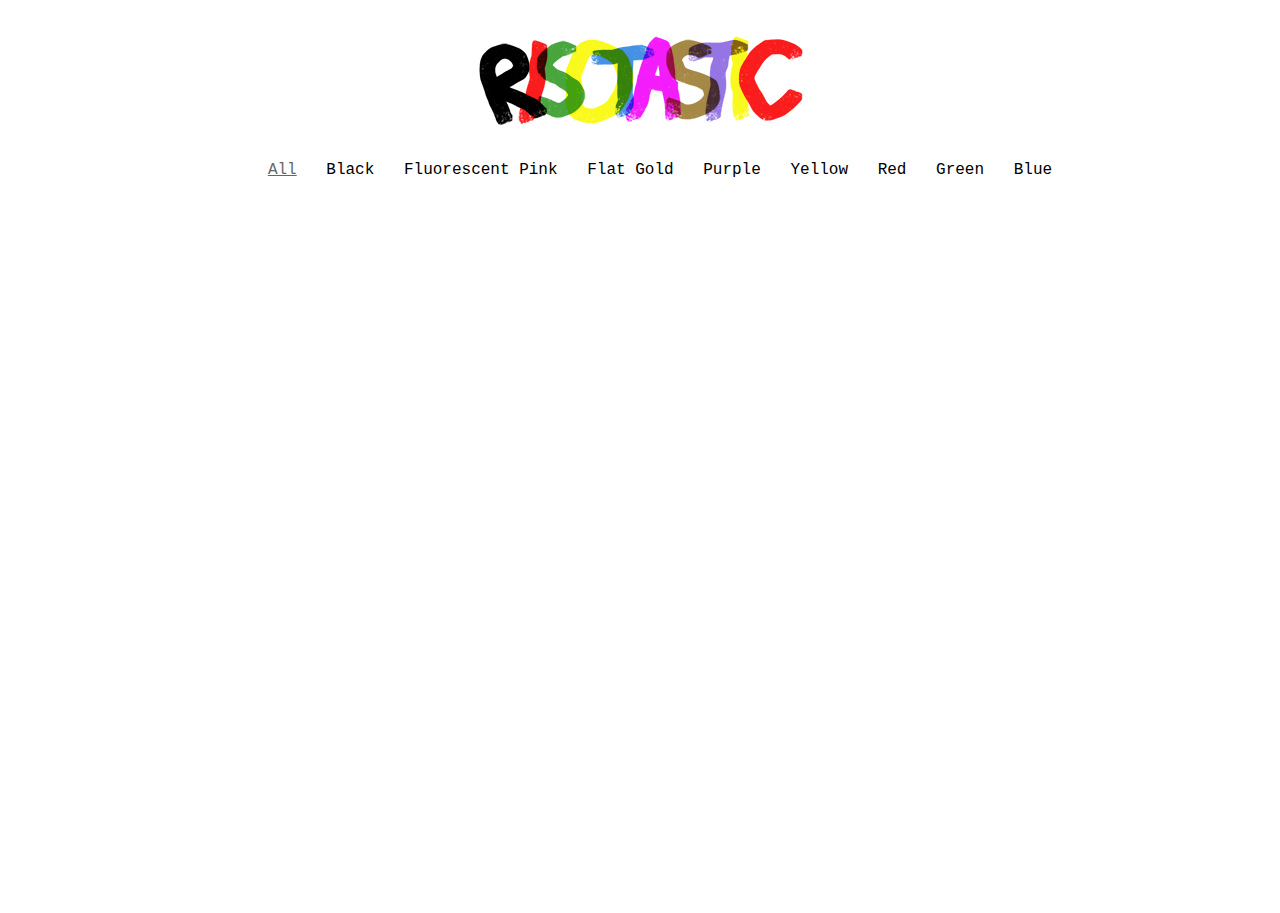
<file: indexold.html>
<!DOCTYPE html>
<html lang="en">
<head>
    <meta charset="UTF-8">
    <title>RISOTASTIC</title>
    <link rel="stylesheet" type="text/css" href="styls.css">
</head>
<body>
    <div id="title">
        <img src="img/title4.png">
    </div>
    <div class="wraper">
        <div class="iso-nav">
            <ul>
                <li class="active" data-filter="*">All</li>
                <li data-filter=".black">Black</li>
                <li data-filter=".pink">Fluorescent Pink</li>
                <li data-filter=".gold">Flat Gold</li>
                <li data-filter=".purple">Purple</li>
                <li data-filter=".yellow">Yellow</li>
                <li data-filter=".red">Red</li>
                <li data-filter=".green">Green</li>
                <li data-filter=".blue">Blue</li>
            </ul>
        </div>
        <div id="imgcontainer" class="main-iso">
        <!-- EDITORIAL -->
            <div class="item yellow red blue black">
                <img data-original="img/47.png" alt="">
            </div>
            <div class="item pink yellow blue black">
                <img data-original="img/46.png" alt="">
            </div>
            <div class="item blue black">
                <img data-original="img/42.png" alt="">
            </div>
        	<div class="item yellow black">
                <img data-original="img/38.png" alt="">
            </div>
            <div class="item blue red">
                <img data-original="img/40.png" alt="">
            </div>
        <!-- CMYK AND LETTERING -->
            <div class="item blue yellow red">
                <img data-original="img/45.png" alt="">
            </div>
            <div class="item yellow red blue">
                <img data-original="img/44.png" alt="">
            </div>
            <div class="item yellow red blue black">
                <img data-original="img/43.png" alt="">
            </div>
        	<div class="item yellow red blue black">
                <img data-original="img/41.png" alt="">
            </div>
            <div class="item yellow red blue black">
                <img data-original="img/32.png" alt="">
            </div>
        <!-- LINES ONLY -->
        	<div class="item purple pink gold yellow">
                <img data-original="img/39.png" alt="">
            </div>
			<div class="item red black">
                <img data-original="img/37.png" alt="">
            </div>

            <div class="item purple red">
                <img data-original="img/34.png" alt="">
            </div>
            <div class="item red gold">
                <img data-original="img/11.png" alt="">
            </div>
            <div class="item red green blue yellow">
                <img data-original="img/36.png" alt="">
            </div>
        <!-- NO LINES -->
             <div class="item green gold yellow blue">
                <img data-original="img/33.png" alt="">
            </div>
            <div class="item black red">
                <img data-original="img/35.png" alt="">
            </div>
            <div class="item purple yellow red">
                <img data-original="img/12.png" alt="">
            </div>
            <div class="item red blue">
                <img data-original="img/16.png" alt="">
            </div>
            <div class="item gold green">
                <img data-original="img/17.png" alt="">
            </div>
<!--         LIGHT AND CONTRAST -->
            <div class="item red black">
                <img data-original="img/2.png" alt="">
            </div>
            <div class="item purple">
                <img data-original="img/4.png" alt="">
            </div>
             <div class="item black">
                <img data-original="img/13.png" alt="">
            </div>
            <div class="item gold blue">
                <img data-original="img/14.png" alt="">
            </div>
            <div class="item red black">
                <img data-original="img/15.png" alt="">
            </div>
           <!--  4 LAYERS -->
            <div class="item blue gold black red">
                <img data-original="img/7.png" alt="">
            </div>
            <div class="item gold red blue black">
                <img data-original="img/18.png" alt="">
            </div>
            <div class="item black yellow green red">
                <img data-original="img/19.png" alt="">
            </div>
            <div class="item pink blue yellow red">
                <img data-original="img/20.png" alt="">
            </div>
            <div class="item red gold black green">
                <img data-original="img/21.png" alt="">
            </div>
           <!--  1 LAYER -->
            <div class="item blue">
                <img data-original="img/1.png" alt="">
            </div>
            <div class="item green">
                <img data-original="img/5.png" alt="">
            </div>
            <div class="item gold">
                <img data-original="img/6.png" alt="">
            </div>
            <div class="item purple">
                <img data-original="img/8.png" alt="">
            </div>
            <div class="item purple">
                <img data-original="img/9.png" alt="">
            </div>
            <!-- INTRO -->
            <div class="item green yellow black red">
                <img data-original="img/31.png" alt="">
            </div>
            <div class="item pink blue">
                <img data-original="img/29.png" alt="">
            </div>
            <div class="item red green">
                <img data-original="img/3.png" alt="">
            </div>
            <div class="item purple green">
                <img data-original="img/10.png" alt="">
            </div>
            <div class="item red purple">
                <img data-original="img/22.png" alt="">
            </div>
            <div class="item purple gold">
                <img data-original="img/23.png" alt="">
            </div>
            <div class="item red blue">
                <img data-original="img/24.png" alt="">
            </div>
            <div class="item red black">
                <img data-original="img/25.png" alt="">
            </div>
            <div class="item black blue">
                <img data-original="img/27.png" alt="">
            </div>
            <div class="item red pink blue yellow">
                <img data-original="img/28.png" alt="">
            </div>
            <div class="item gold black">
                <img data-original="img/26.png" alt="">
            </div>
            <div class="item green yellow">
                <img data-original="img/30.png" alt="">
            </div> 
        </div>
    </div>
    
    
<!--     Javascript files are here...
Jquery CDN -->
<script src="assets/imagesloaded.pkgd.js"></script>

<script src="https://ajax.googleapis.com/ajax/libs/jquery/3.1.0/jquery.min.js"></script>
<script type="text/javascript" src="https://www.appelsiini.net/projects/lazyload/jquery.lazyload.js"></script>

<!-- isotope here... -->
<script src="assets/isotope.pkgd.min.js"></script>

<!-- Custom Js file here ...  -->
<script src="assets/script.js"></script>


</body>
</html>
</file>
<file: styls.css>
body {
    margin: 0;
    padding: 0;
    font-family: Courier;
}
.wraper {
    width: 90%;
    margin: 10px auto;
}

h1 {
    text-align: center;
}

#title {
    margin-top: 30px;
    float: center;
    position: relative;
/*    top: 50%;*/
    left: 50%;
    margin-left:-170px;
/*    margin-bottom:-50px;*/
}

/****** Navigation styling *******/
.iso-nav {
    text-align: center;
}
ul  li {
    list-style: none;
    margin: 0;
    padding: 0;
    display: inline-block;
    padding: 10px 10px;
/*    border: 1px solid #5274a9;*/
    cursor: pointer;
    -webkit-transition: all .5s ease;
    -moz-transition: all .5s ease;
    -ms-transition: all .5s ease;
    transition: all .5s ease;
}
ul  li:hover {
/*    background: #5274a9;*/
    color: #666;
}
/****** Main portfolio styling ********/

.main-iso {
    width: 1000px;
    float: center;
    position: absolute;
/*    top: 50%;
    left: 50%;*/
    margin-left:100px;
    margin-bottom:100px;

}

/*img{
    max-width:100%;
    max-height:100%;
    width: 400px;
    height: 560px;

}*/
    
.main-iso .item{
    width: 303px;
    float: left;
    margin: 10px;
    margin-bottom: 10px;


}

#pink{
    color: "#ff10b8";
}

.main-iso .item img{
    width: 303px;

}


.active {
/*    background: #5274a9;*/
    text-decoration: underline;
    color: #666;
}

/*#item {
    width: 80%;
    height: 80%;
}*/
</file>
